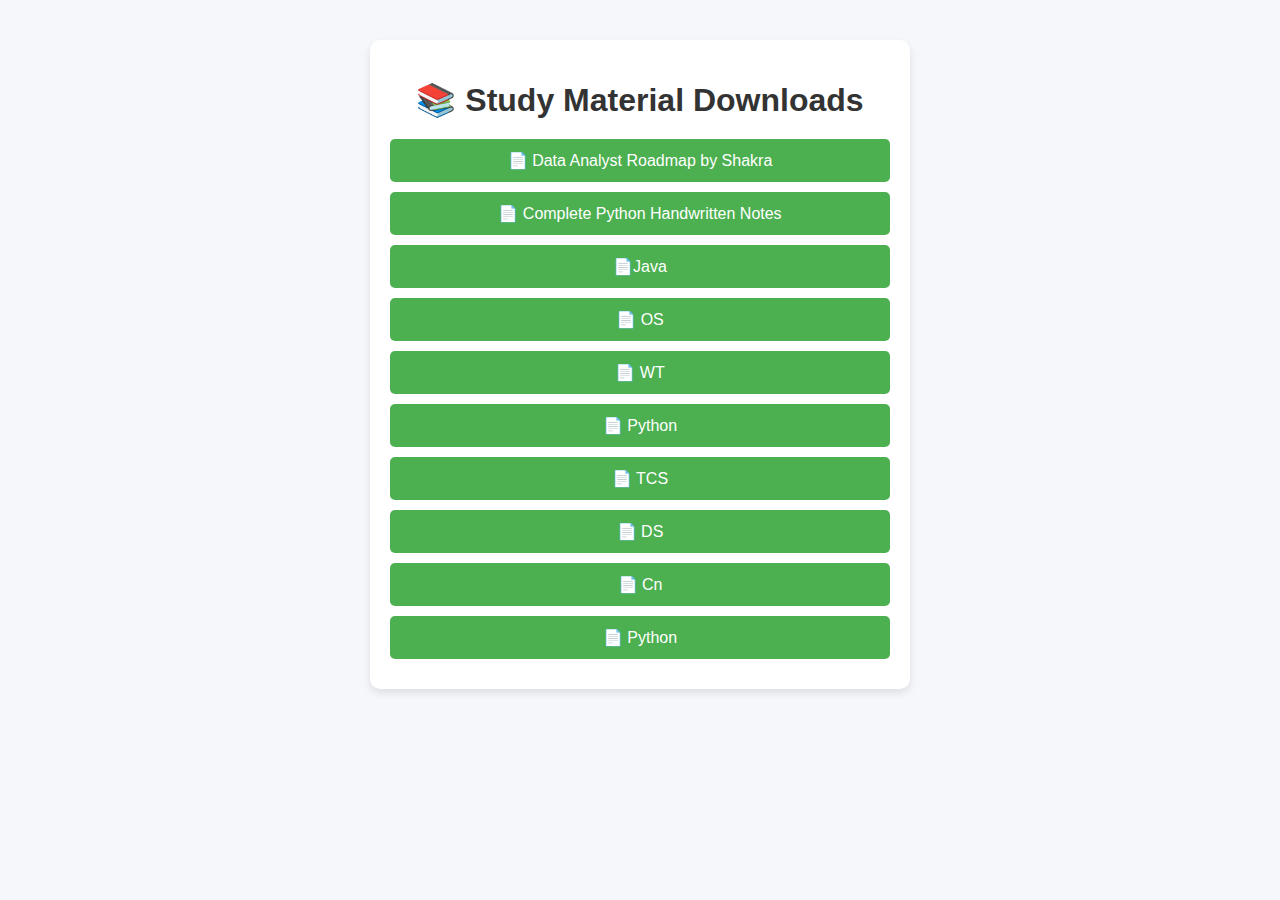
<file: index.html>
<!DOCTYPE html>
<html lang="en">
<head>
  <meta charset="UTF-8">
  <meta name="viewport" content="width=device-width, initial-scale=1.0">
  <title>Study PDFs</title>
  <link rel="stylesheet" href="styels.css">
</head>
<body>
  <div class="container">
    <h1>📚 Study Material Downloads</h1>

    <a href="pdf/DATA ANALYST ROADMAP By Shakra Shamim.pdf" download class="pdf-btn">
      📄 Data Analyst Roadmap by Shakra
    </a>

    <a href="pdf/Complete Python Handwritten Notes.pdf" download class="pdf-btn">
      📄 Complete Python Handwritten Notes
    </a>

    <a href="java.html" class="pdf-btn">
      📄Java
    </a>
    <a href="os.html" class="pdf-btn">
      📄 OS 
    </a>
    <a href="wt.html" class="pdf-btn">
      📄 WT
    </a>
    <a href="python.html" class="pdf-btn">
      📄 Python 
    </a>
    <a href="tcs.html" class="pdf-btn">
      📄 TCS
    </a>
    <a href="ds.html" class="pdf-btn">
      📄 DS
    </a>
    <a href="cn.html" class="pdf-btn">
      📄 Cn
    </a>
    <a href="python.html" class="pdf-btn">
      📄 Python
    </a>
  </div>
</body>

</html>
</file>
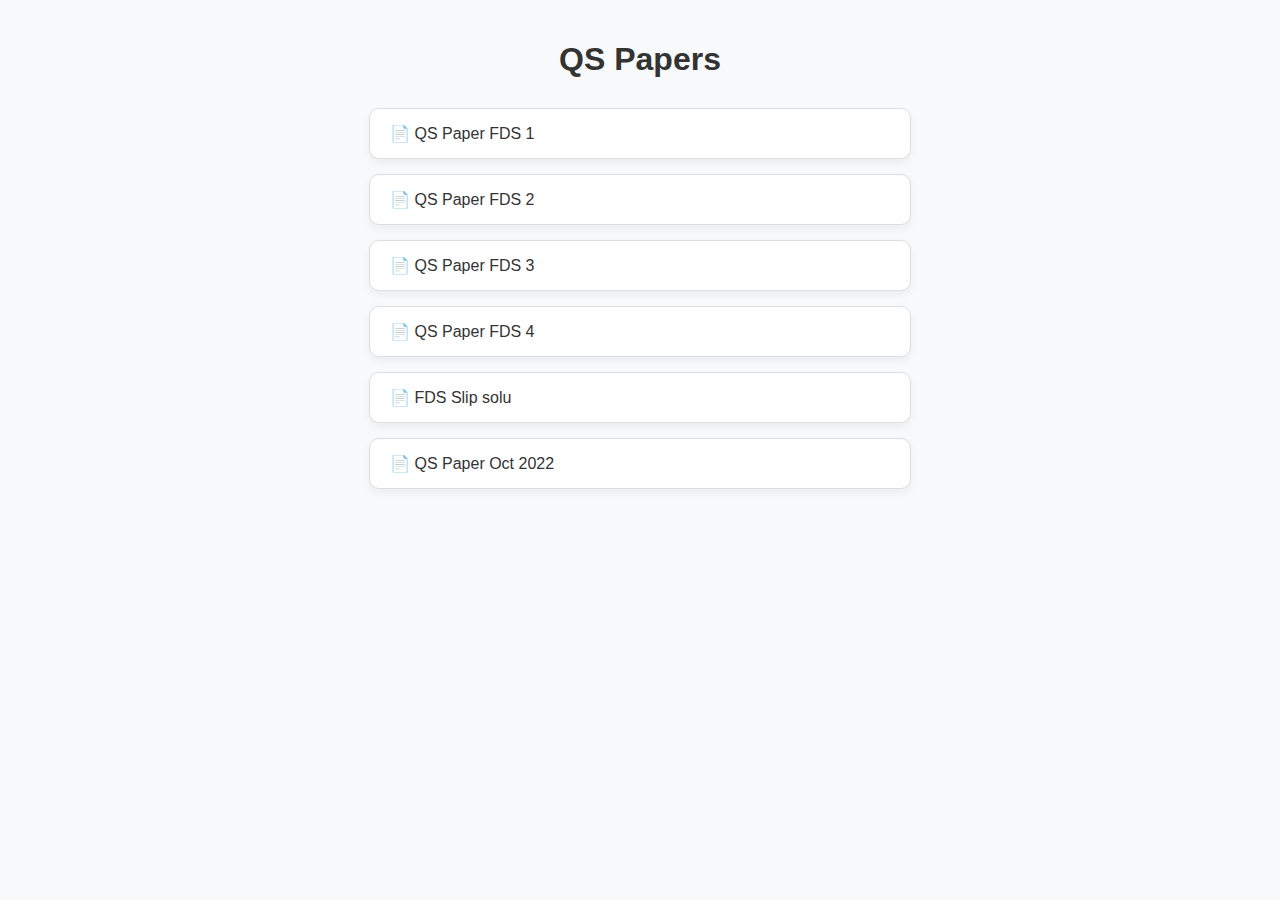
<file: fds.html>
<!DOCTYPE html>
<html lang="en">
<head>
  <meta charset="UTF-8">
  <meta name="viewport" content="width=device-width, initial-scale=1.0">
  <title>QS Papers</title>
  <style>
    body {
      font-family: Arial, sans-serif;
      background: #f8f9fa;
      margin: 0;
      padding: 20px;
    }

    h1 {
      text-align: center;
      margin-bottom: 30px;
      color: #333;
    }

    .container {
      display: flex;
      flex-direction: column;
      align-items: center;
      gap: 15px;
      max-width: 500px;
      margin: 0 auto;
    }

    .container a {
      display: block;
      width: 100%;
      padding: 15px 20px;
      background: white;
      border: 1px solid #ddd;
      border-radius: 10px;
      text-decoration: none;
      color: #333;
      font-weight: 500;
      box-shadow: 0 4px 8px rgba(0, 0, 0, 0.05);
      transition: all 0.3s ease;
    }

    .container a:hover {
      background: #007bff;
      color: white;
      border-color: #007bff;
      transform: scale(1.03);
      box-shadow: 0 6px 12px rgba(0, 123, 255, 0.3);
    }
  </style>
</head>
<body>

  <h1>QS Papers</h1>

  <div class="container">
    <a href="pdf\FDS 1.pdf">📄 QS Paper FDS  1</a>
    <a href="pdf\FDS 2.pdf">📄 QS Paper FDS 2</a>
    <a href="pdf\FDS 3.pdf">📄 QS Paper FDS 3</a>
    <a href="pdf\FDS 4.pdf">📄 QS Paper FDS 4</a>
    <a href="pdf\fds slips solutions.pdf">📄 FDS Slip solu</a>
    <a href="pdf\Foundation Of Data Science Solve Question Paper Aug 2022.pdf">📄 QS Paper Oct 2022</a>
  </div>

</body>
</html>
</file>
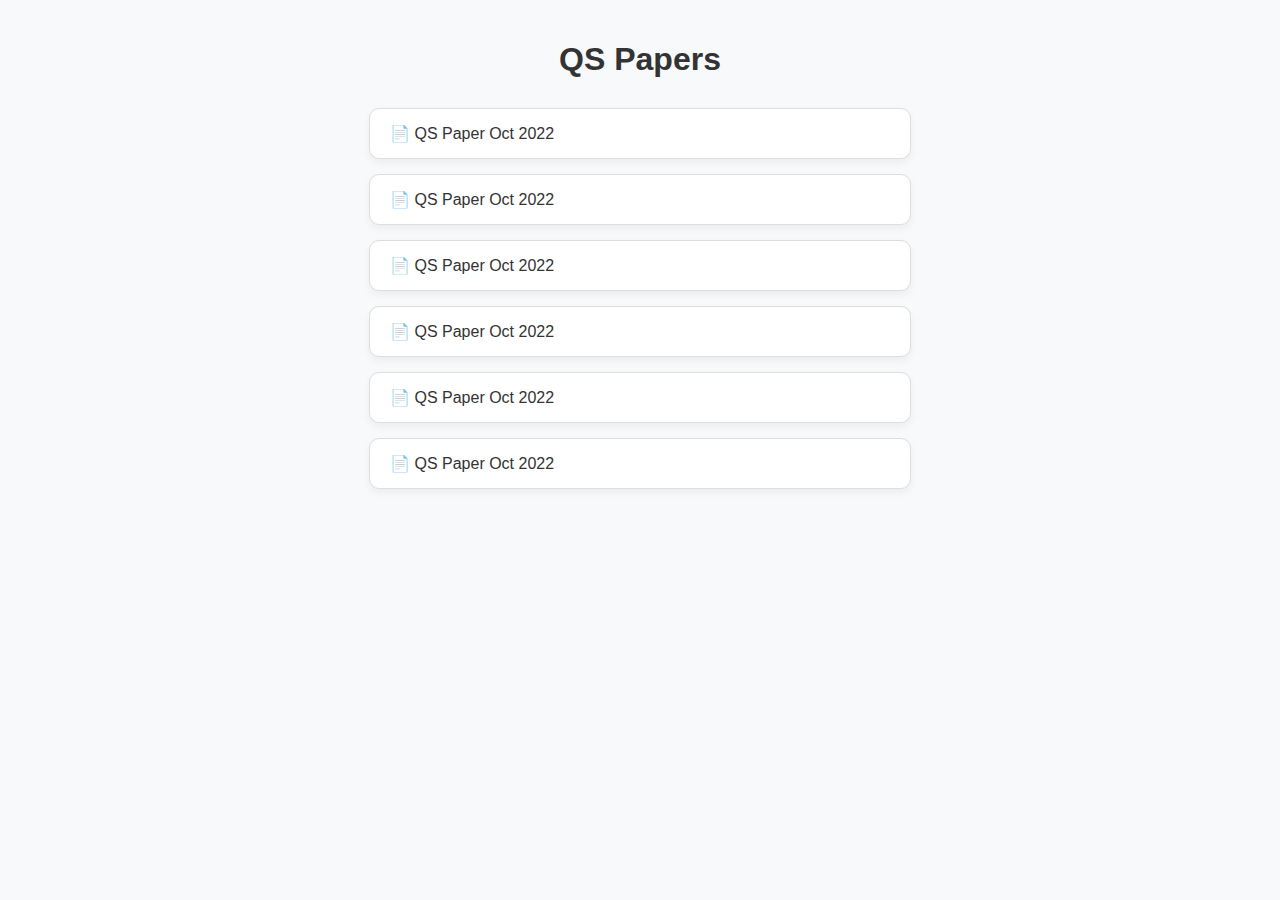
<file: java.html>
<!DOCTYPE html>
<html lang="en">
<head>
  <meta charset="UTF-8">
  <meta name="viewport" content="width=device-width, initial-scale=1.0">
  <title>QS Papers</title>
  <style>
    body {
      font-family: Arial, sans-serif;
      background: #f8f9fa;
      margin: 0;
      padding: 20px;
    }

    h1 {
      text-align: center;
      margin-bottom: 30px;
      color: #333;
    }

    .container {
      display: flex;
      flex-direction: column;
      align-items: center;
      gap: 15px;
      max-width: 500px;
      margin: 0 auto;
    }

    .container a {
      display: block;
      width: 100%;
      padding: 15px 20px;
      background: white;
      border: 1px solid #ddd;
      border-radius: 10px;
      text-decoration: none;
      color: #333;
      font-weight: 500;
      box-shadow: 0 4px 8px rgba(0, 0, 0, 0.05);
      transition: all 0.3s ease;
    }

    .container a:hover {
      background: #007bff;
      color: white;
      border-color: #007bff;
      transform: scale(1.03);
      box-shadow: 0 6px 12px rgba(0, 123, 255, 0.3);
    }
  </style>
</head>
<body>

  <h1>QS Papers</h1>

  <div class="container">
    <a href="pdf/Oct_22.pdf">📄 QS Paper Oct 2022</a>
    <a href="pdf/Oct_22.pdf">📄 QS Paper Oct 2022</a>
    <a href="pdf/Oct_22.pdf">📄 QS Paper Oct 2022</a>
    <a href="pdf/Oct_22.pdf">📄 QS Paper Oct 2022</a>
    <a href="pdf/Oct_22.pdf">📄 QS Paper Oct 2022</a>
    <a href="pdf/Oct_22.pdf">📄 QS Paper Oct 2022</a>
  </div>

</body>
</html>
</file>
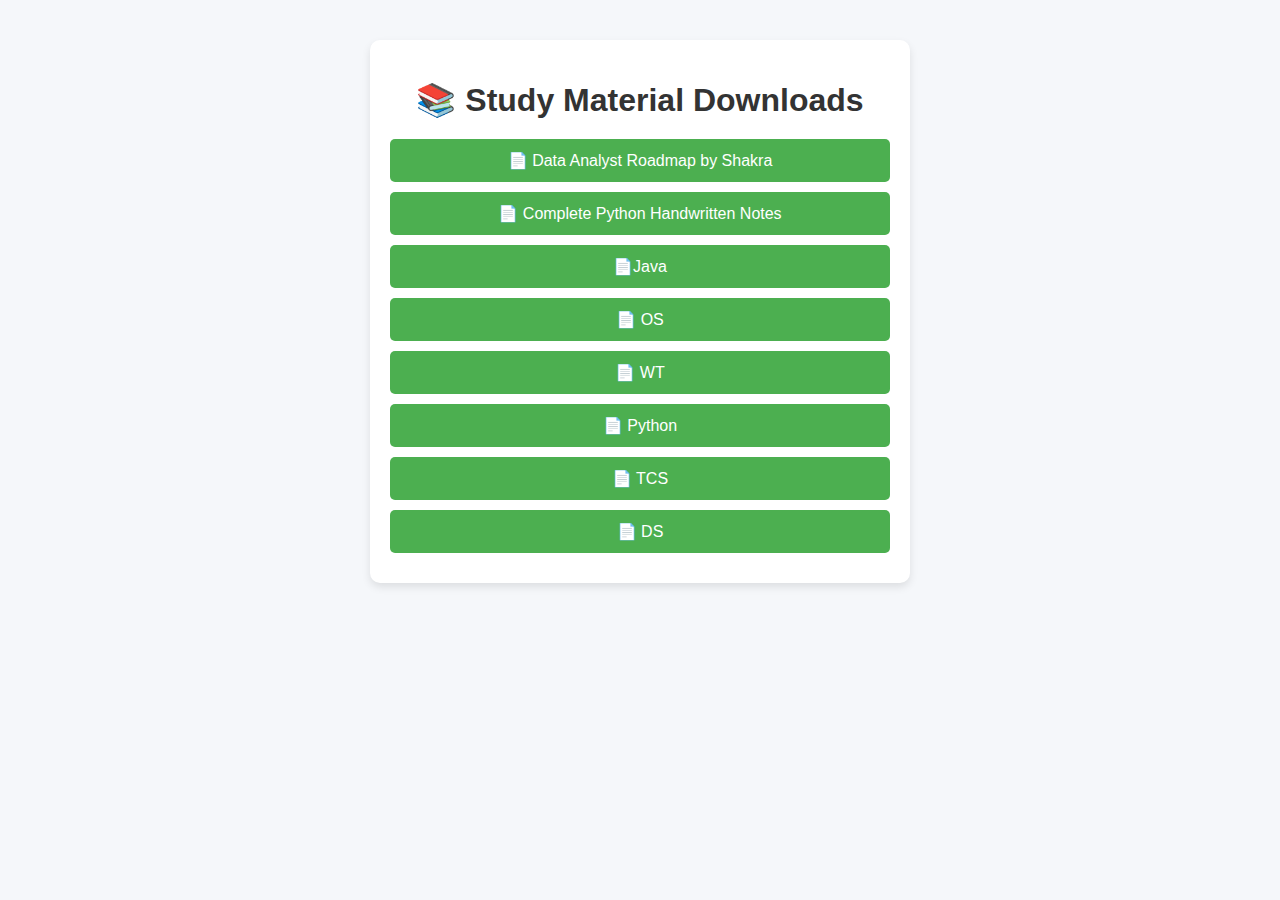
<file: project.html>
<!DOCTYPE html>
<html lang="en">
<head>
  <meta charset="UTF-8">
  <meta name="viewport" content="width=device-width, initial-scale=1.0">
  <title>Study PDFs</title>
  <link rel="stylesheet" href="styels.css">
</head>
<body>
  <div class="container">
    <h1>📚 Study Material Downloads</h1>

    <a href="pdf/DATA ANALYST ROADMAP By Shakra Shamim.pdf" download class="pdf-btn">
      📄 Data Analyst Roadmap by Shakra
    </a>

    <a href="pdf/Complete Python Handwritten Notes.pdf" download class="pdf-btn">
      📄 Complete Python Handwritten Notes
    </a>

    <a href="java.html" class="pdf-btn">
      📄Java
    </a>
    <a href="os.html" class="pdf-btn">
      📄 OS 
    </a>
    <a href="wt.html" class="pdf-btn">
      📄 WT
    </a>
    <a href="python.html" class="pdf-btn">
      📄 Python 
    </a>
    <a href="tcs.html" class="pdf-btn">
      📄 TCS
    </a>
    <a href="ds.html" class="pdf-btn">
      📄 DS
    </a>
  </div>
</body>

</html>
</file>
<file: styels.css>
body {
  font-family: Arial, sans-serif;
  background: #f5f7fa;
  text-align: center;
  margin: 0;
  padding: 40px;
}

.container {
  max-width: 500px;
  margin: auto;
  background: white;
  padding: 20px;
  border-radius: 10px;
  box-shadow: 0px 4px 8px rgba(0, 0, 0, 0.1);
}

h1 {
  color: #333;
  margin-bottom: 20px;
}

.pdf-btn {
  display: block;
  text-decoration: none;
  background: #4CAF50;
  color: white;
  padding: 12px;
  margin: 10px 0;
  border-radius: 5px;
  font-size: 16px;
  transition: 0.3s;
}

.pdf-btn:hover {
  background: #45a049;
}
</file>
